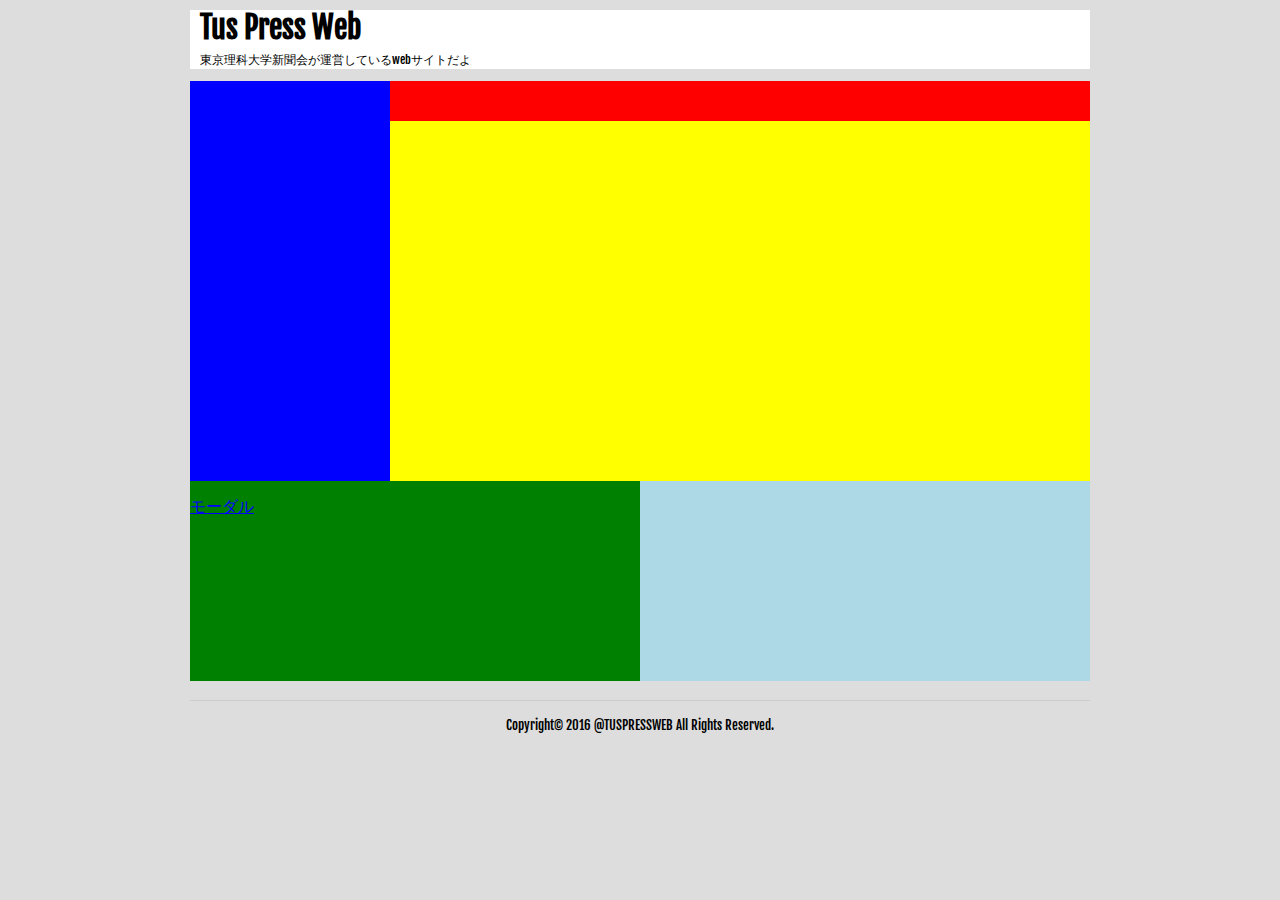
<file: index.html>
<html>
<head>
  <meta charset="utf-8">
  <title>Tus Press Web</title>

  <meta name="robots" content="noindex,nofollow">
  <meta name="viewport" content="width=device-width, initial-scale=1.0">

  <link href="index.css" rel="stylesheet" type="text/css">
</head>
<body>
<div id="mainPage">
	<div id="pagehead">
    <h1 class="title">Tus Press Web </h1>
    <p class="catchcopy">東京理科大学新聞会が運営しているwebサイトだよ</p>
  </div>

	<div id="s1">
		<div id="backNumber"></div>
		<div id="information"></div>
		<div id="mainContent"></div>
		<div id="links"><p class="modal-open button-link">モーダル</p></div>
		<div id="aboutTUSPress"></div>
		<!-- <div id="daily"></div> -->
	</div>

  <div id="pagefoot">
  	<p>
      <small>
      	Copyright&copy; 2016 @TUSPRESSWEB All Rights Reserved.
      </small>
    </p>
  </div>
</div>
<script src="./js/jquery-3.1.1.min.js"></script>
<script src="index.js" type="text/javascript"></script>
<!-- <script src="content-link.js" type="text/javascript"></script> -->
</body>
</html>
</file>
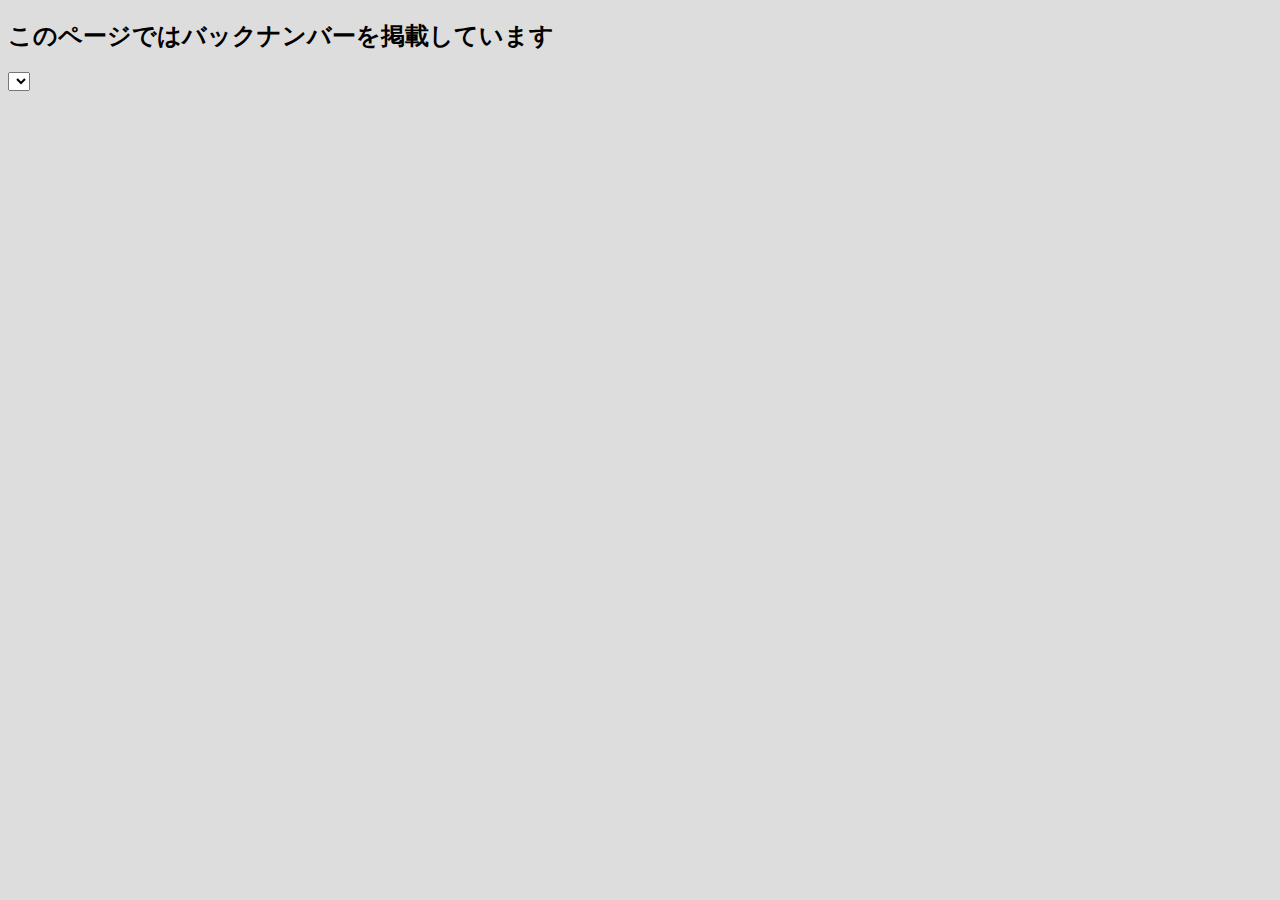
<file: backnumber/backnumber.html>
<!DOCTYPE html>
<html>
  <head>
    <meta charset="utf-8">
    <title>Backnumber</title>
    <link rel="stylesheet" type="text/css" href="backnumber.css">
  </head>
  <body>
    <div id="hogehoge">
      <h2>
          このページではバックナンバーを掲載しています
      </h2>
      <div>
        <select id="chooseYear">

        </select>
      </div>

      <div id="contents">

      </div>



      <!-- <span id="hoge" class="button-link">
        2016年度	<br>
      </span>
      <span>
        2015年度	<br>
      </span>
      <span>
        2014年度	<br>
      </span>
      <span>
        2013年度	<br>
      </span>
      <span>
        2012年度	<br>
      </span>
      <span>
        2011年度	<br>
      </span>
      <span>
        2010年度	<br>
      </span>
      <span>
        2009年度	<br>
      </span>
      <span>
        2008年度	<br>
      </span>
      <span>
        2007年度	<br>
      </span> -->

    </div>

    <script src="../js/jquery-3.1.1.min.js"></script>
    <script src="./backnumber.js"></script>
  </body>
</html>
</file>
<file: index.css>
@import "./css/default.css";
@import "./css/modal.css";
</file>
<file: backnumber/backnumber.css>
@import "../css/default.css";

.button-link {
	color: #00f ;
	text-decoration: underline ;
}

.button-link:hover {
	cursor: pointer ;
	color: #f00 ;
}
</file>
